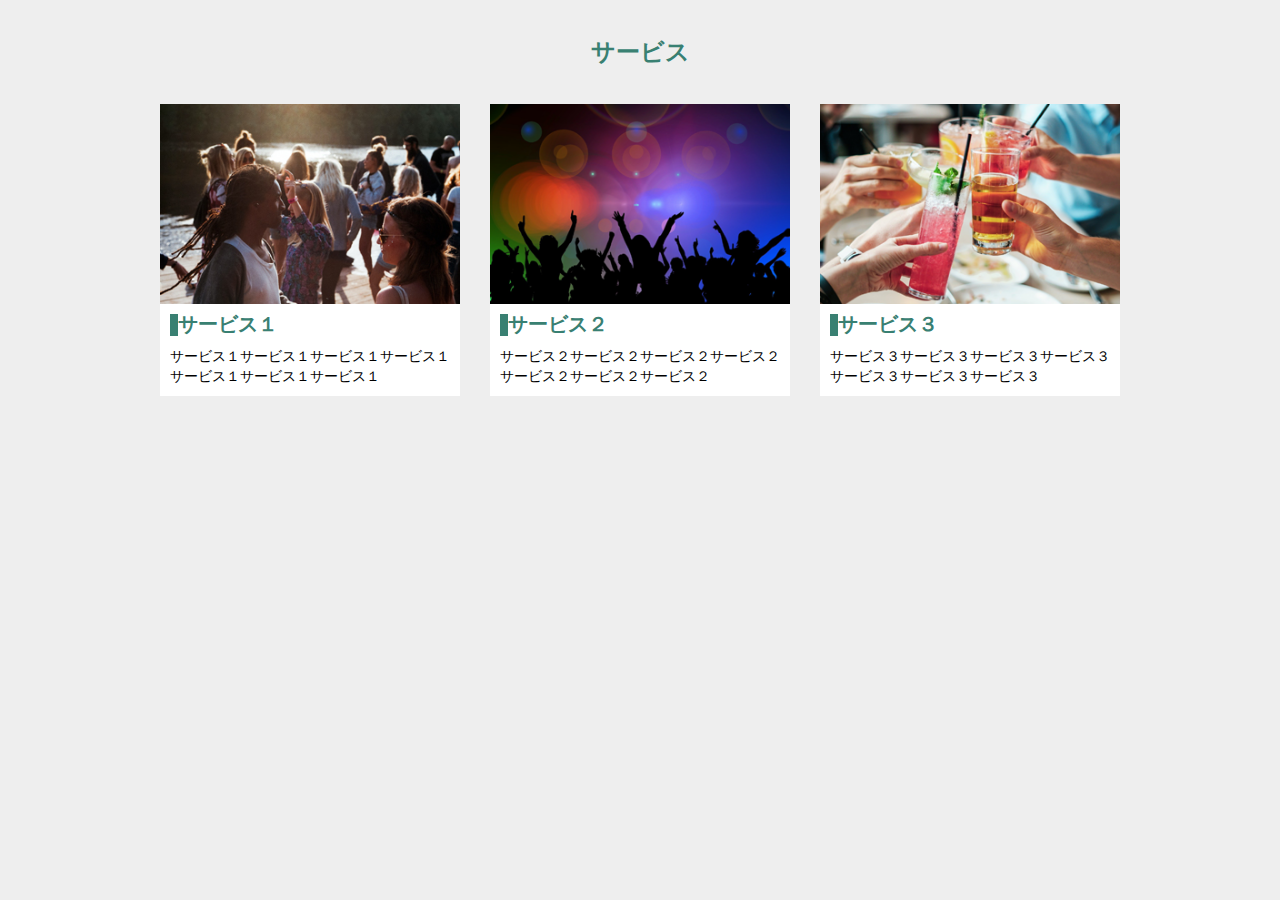
<file: 第3回コーディングwork_細川/work2_hosokawa/index.html>
<!DOCTYPE html>
<html lang="ja">

<head>
    <meta charset="UTF-8">
    <meta http-equiv="X-UA-Compatible" content="IE=edge">
    <meta name="viewport" content="width=device-width, initial-scale=1.0">
    <title>work2</title>
    <link rel="stylesheet" href="css/style.css">
</head>

<body>
    <h1>サービス</h1>

    <div class="contents">
        <div class="box1">
            <div class="img1">
                <img src="images/main_1.jpg" alt="サービス１">
            </div>
            <div class="text1">
                <h2>サービス１</h2>
                <p>サービス１サービス１サービス１サービス１サービス１サービス１サービス１</p>
            </div>

        </div>

        <div class="box2">
            <div class="img2">
                <img src="images/main_2.png" alt="サービス２">
            </div>
            <div class="text2">
                <h2>サービス２</h2>
                <p>サービス２サービス２サービス２サービス２サービス２サービス２サービス２</p>
            </div>

        </div>

        <div class="box3">
            <div class="img3">
                <img src="images/main_3.png" alt="サービス３">

            </div>
            <div class="text3">
                <h2>サービス３</h2>
                <p>サービス３サービス３サービス３サービス３サービス３サービス３サービス３</p>
            </div>

        </div>
    </div>

</body>

</html>
</file>
<file: 第3回コーディングwork_細川/work2_hosokawa/css/style.css>
@charset "utf-8";

/* cssリセット */

/*利用するタグによってこちらの内容は増やす*/
html,
body,
h1,
h2,
h3,
p,
dl,
dt,
dd,
ul,
li {
    margin: 0;
    padding: 0;
    line-height: 1;
    /*デフォルトの文字色、font-familyを予め当てておく*/
    color: #000;
    font-family: "游ゴシック体", YuGothic, "游ゴシック", "Yu Gothic", "メイリオ",
        "Hiragino Kaku Gothic ProN", "Hiragino Sans", sans-serif;
}

a {
    /*下線を消す*/
    text-decoration: none;
    /*色を消す*/
    color: inherit;
}

ul {
    /*左の「・」を消す*/
    list-style: none;
}

img {
    max-width: 100%;
    vertical-align: bottom;
    border: none;
}

/* PC */
body {
    background-color: #eeeeee;
}

.contents {
    max-width: 960px;
    margin: 0 auto;
    display: flex;
    justify-content: space-between;
}

h1 {
    font-size: 24px;
    color: #398072;
    text-align: center;
    margin: 40px 0;
}

h2 {
    height: 22px;
    font-size: 20px;
    color: #398072;
    margin-top: 10px;
    border-left: 8px solid #398072;
    margin-left: 10px;
    align-items: center;
}

p {
    font-size: 14px;
    line-height: 20px;
    margin: 10px;
}

.box1 {
    background-color: #ffffff;
    width: 31.25%;
}

.box2 {
    background-color: #ffffff;
    width: 31.25%;
}

.box3 {
    background-color: #ffffff;
    width: 31.25%;
}

/* スマホ */
@media screen and (max-width: 400px) {
    .contents {
        display: block;
    }

    .box1 {
        width: 90%;
        margin: 0 auto;
        margin-bottom: 20px;
    }

    .box2 {
        width: 90%;
        margin: 0 auto;
        margin-bottom: 20px;
    }

    .box3 {
        width: 90%;
        margin: 0 auto;
        margin-bottom: 20px;
    }
}
</file>
